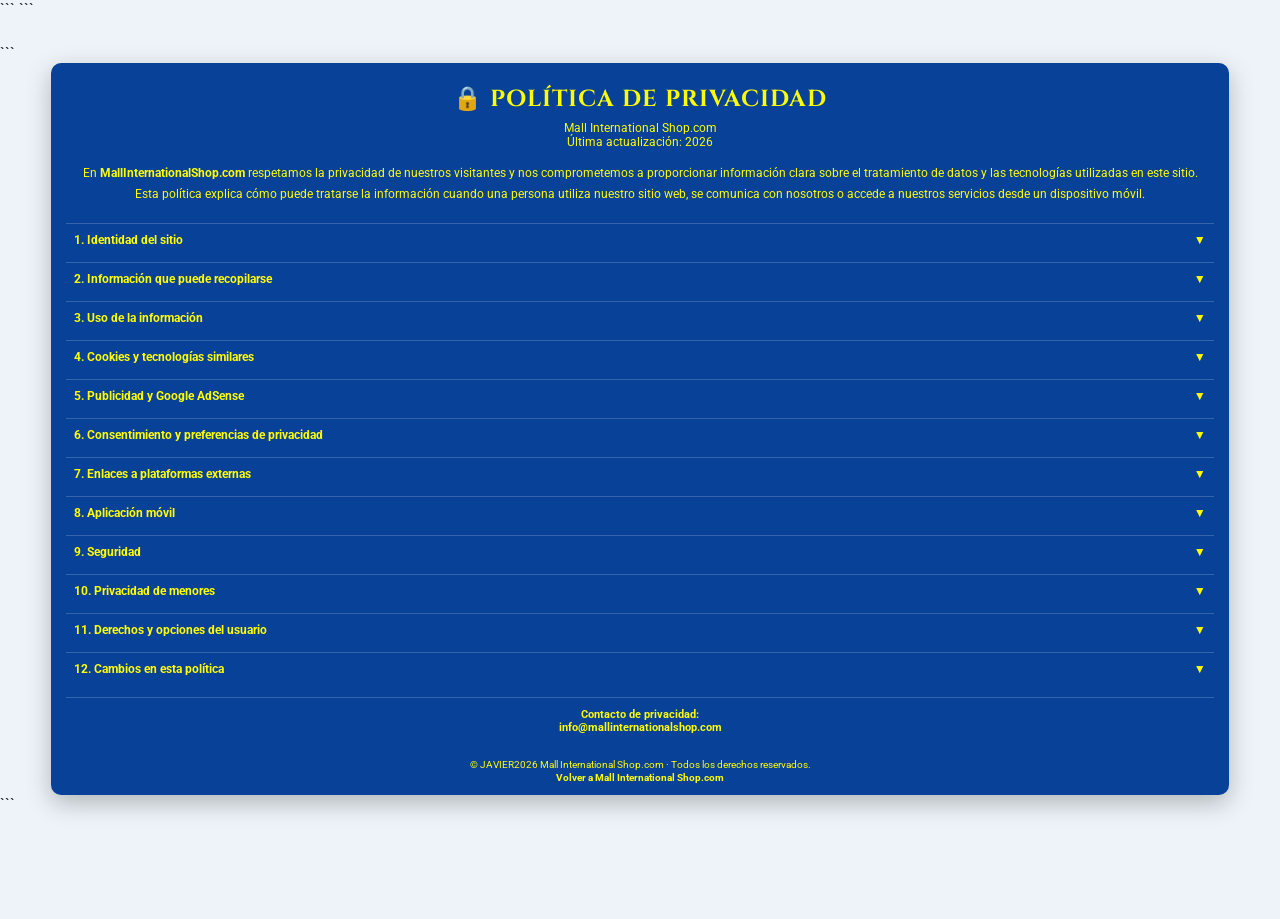
<file: politica-privacidad.html>
<!DOCTYPE html>

<html lang="es">

<head>

```
<meta charset="UTF-8">

<meta name="viewport"
      content="width=device-width, initial-scale=1.0">

<meta name="description"
      content="Política de privacidad de Mall International Shop.com">

<title>Política de Privacidad | Mall International Shop.com</title>

<!-- FUENTE -->
<link rel="preconnect" href="https://fonts.googleapis.com">

<link rel="preconnect"
      href="https://fonts.gstatic.com"
      crossorigin>

<link href="https://fonts.googleapis.com/css2?family=Cinzel:wght@400;600;700&display=swap"
      rel="stylesheet">


<!-- ESTILOS -->
<link rel="stylesheet"
      href="css/style.css">

<link rel="stylesheet"
      href="css/responsive.css">


<!-- ESTILOS PROPIOS DE PRIVACIDAD -->

<style>

    /* ======================================
       PÁGINA DE PRIVACIDAD
    ====================================== */

    #privacy-page {

        width: 100%;

        min-height: 100vh;

        padding: 25px 0 30px;

        box-sizing: border-box;
    }


    /* ======================================
       CONTENEDOR PRINCIPAL
    ====================================== */

    .privacy-container {

        width: 92%;

        max-width: 1200px;

        margin: auto;

        background: #084298;

        border-radius: 10px;

        box-shadow:
            0 8px 25px rgba(0,0,0,.25);

        overflow: hidden;
    }


    /* ======================================
       ENCABEZADO
    ====================================== */

    .privacy-header {

        text-align: center;

        padding: 20px 15px 12px;

    }


    .privacy-header h1 {

        font-family: 'Cinzel', serif;

        color: #fffb05;

        font-size: 1.45rem;

        margin: 0 0 6px;

        letter-spacing: 1px;
    }


    .privacy-header p {

        color: #fffb05;

        font-size: .72rem;

        margin: 0;

    }


    /* ======================================
       INTRODUCCIÓN
    ====================================== */

    .privacy-intro {

        padding: 0 20px 10px;

        text-align: center;
    }


    .privacy-intro p {

        color: #fffb05;

        font-size: .72rem;

        line-height: 1.35;

        margin: 5px 0;
    }


    /* ======================================
       SECCIONES DESPLEGABLES
    ====================================== */

    .privacy-section {

        margin: 6px 15px;

        border-top:
            1px solid rgba(255,255,255,.18);
    }


    .privacy-section summary {

        list-style: none;

        cursor: pointer;

        color: #fffb05;

        font-size: .76rem;

        font-weight: bold;

        padding: 9px 8px;

        text-align: left;

        user-select: none;
    }


    .privacy-section summary::-webkit-details-marker {

        display: none;
    }


    .privacy-section summary::after {

        content: "▼";

        float: right;

        transition: transform .25s ease;
    }


    .privacy-section[open] summary::after {

        transform: rotate(180deg);
    }


    /* ======================================
       CONTENIDO
    ====================================== */

    .privacy-content {

        padding: 4px 12px 10px;
    }


    .privacy-content p {

        color: #fffb05;

        font-size: .70rem;

        line-height: 1.4;

        margin: 6px 0;

    }


    .privacy-content strong {

        color: #fffb05;
    }


    .privacy-content ul {

        margin: 6px 0 8px 20px;

        padding: 0;
    }


    .privacy-content li {

        color: #fffb05;

        font-size: .69rem;

        line-height: 1.4;

        margin: 3px 0;
    }


    /* ======================================
       ENLACES
    ====================================== */

    .privacy-content a {

        color: #fffb05;

        font-weight: bold;

        text-decoration: underline;
    }


    /* ======================================
       CONTACTO
    ====================================== */

    .privacy-contact {

        margin: 12px 15px 5px;

        padding: 10px;

        border-top:
            1px solid rgba(255,255,255,.18);

        text-align: center;

        color: #fffb05;

        font-size: .70rem;
    }


    .privacy-contact a {

        color: #fffb05;

        font-weight: bold;

        text-decoration: none;
    }


    .privacy-contact a:hover {

        text-decoration: underline;
    }


    /* ======================================
       PIE
    ====================================== */

    .privacy-footer {

        text-align: center;

        padding: 10px;

        color: #fffb05;

        font-size: .62rem;

        line-height: 1.3;
    }


    .privacy-footer a {

        color: #fffb05;

        text-decoration: none;

        font-weight: bold;
    }


    /* ======================================
       MÓVIL
    ====================================== */

    @media (max-width: 600px) {

        #privacy-page {

            padding: 15px 0 20px;
        }


        .privacy-container {

            width: 94%;

            border-radius: 8px;
        }


        .privacy-header {

            padding: 15px 10px 9px;
        }


        .privacy-header h1 {

            font-size: 1.05rem;
        }


        .privacy-header p {

            font-size: .60rem;
        }


        .privacy-intro {

            padding: 0 12px 7px;
        }


        .privacy-intro p {

            font-size: .62rem;

            line-height: 1.3;
        }


        .privacy-section {

            margin: 5px 8px;
        }


        .privacy-section summary {

            font-size: .65rem;

            padding: 8px 5px;
        }


        .privacy-content {

            padding: 3px 7px 8px;
        }


        .privacy-content p {

            font-size: .61rem;

            line-height: 1.35;

            margin: 5px 0;
        }


        .privacy-content li {

            font-size: .60rem;

            line-height: 1.35;
        }


        .privacy-contact {

            margin: 9px 8px 4px;

            font-size: .61rem;
        }


        .privacy-footer {

            font-size: .55rem;
        }

    }


    /* ======================================
       TELÉFONOS PEQUEÑOS
    ====================================== */

    @media (max-width: 360px) {

        .privacy-header h1 {

            font-size: .92rem;
        }


        .privacy-header p {

            font-size: .55rem;
        }


        .privacy-intro p {

            font-size: .57rem;
        }


        .privacy-section summary {

            font-size: .60rem;
        }


        .privacy-content p {

            font-size: .57rem;
        }


        .privacy-content li {

            font-size: .56rem;
        }


        .privacy-contact {

            font-size: .57rem;
        }

    }

</style>
```

</head>

<body>

<!-- ======================================
     POLÍTICA DE PRIVACIDAD
====================================== -->

<main id="privacy-page">

```
<div class="privacy-container">


    <!-- ENCABEZADO -->

    <header class="privacy-header">

        <h1>
            🔒 POLÍTICA DE PRIVACIDAD
        </h1>

        <p>
            Mall International Shop.com
        </p>

        <p>
            Última actualización: 2026
        </p>

    </header>


    <!-- INTRODUCCIÓN -->

    <div class="privacy-intro">

        <p>
            En <strong>MallInternationalShop.com</strong>
            respetamos la privacidad de nuestros visitantes y
            nos comprometemos a proporcionar información clara
            sobre el tratamiento de datos y las tecnologías
            utilizadas en este sitio.
        </p>

        <p>
            Esta política explica cómo puede tratarse la
            información cuando una persona utiliza nuestro
            sitio web, se comunica con nosotros o accede a
            nuestros servicios desde un dispositivo móvil.
        </p>

    </div>


    <!-- ======================================
         1. IDENTIDAD
    ====================================== -->

    <details class="privacy-section">

        <summary>
            1. Identidad del sitio
        </summary>

        <div class="privacy-content">

            <p>
                <strong>Nombre:</strong>
                Mall International Shop.com
            </p>

            <p>
                <strong>Sitio web:</strong>
                mallinternationalshop.com
            </p>

            <p>
                <strong>Correo de contacto:</strong>
                info@mallinternationalshop.com
            </p>

            <p>
                Mall International Shop.com es un portal
                informativo y de acceso que facilita la
                navegación hacia plataformas comerciales
                externas.
            </p>

        </div>

    </details>


    <!-- ======================================
         2. INFORMACIÓN RECOPILADA
    ====================================== -->

    <details class="privacy-section">

        <summary>
            2. Información que puede recopilarse
        </summary>

        <div class="privacy-content">

            <p>
                Dependiendo de las funciones utilizadas y de
                los servicios que se incorporen al sitio,
                pueden procesarse determinados datos técnicos
                relacionados con la navegación.
            </p>

            <p>
                Estos datos pueden incluir información como:
            </p>

            <ul>

                <li>
                    dirección IP;
                </li>

                <li>
                    tipo y versión del navegador;
                </li>

                <li>
                    dispositivo utilizado;
                </li>

                <li>
                    sistema operativo;
                </li>

                <li>
                    páginas o recursos visitados;
                </li>

                <li>
                    información técnica necesaria para el
                    funcionamiento y seguridad del sitio.
                </li>

            </ul>

            <p>
                Si un visitante se comunica voluntariamente
                mediante nuestro correo electrónico, podremos
                recibir la información que dicha persona
                decida proporcionar en su mensaje.
            </p>

        </div>

    </details>


    <!-- ======================================
         3. USO DE INFORMACIÓN
    ====================================== -->

    <details class="privacy-section">

        <summary>
            3. Uso de la información
        </summary>

        <div class="privacy-content">

            <p>
                La información disponible o procesada podrá
                utilizarse para operar, mantener, proteger y
                mejorar el sitio web, analizar su funcionamiento
                y responder las comunicaciones recibidas.
            </p>

            <p>
                Si se incorporan servicios de analítica,
                publicidad u otras herramientas de terceros,
                el tratamiento de información estará sujeto
                también a las condiciones y políticas de los
                respectivos proveedores.
            </p>

        </div>

    </details>


    <!-- ======================================
         4. COOKIES
    ====================================== -->

    <details class="privacy-section">

        <summary>
            4. Cookies y tecnologías similares
        </summary>

        <div class="privacy-content">

            <p>
                El sitio puede utilizar cookies, almacenamiento
                local u otras tecnologías similares cuando sean
                necesarias para determinadas funciones o cuando
                se incorporen servicios de terceros.
            </p>

            <p>
                Las cookies pueden utilizarse para recordar
                determinadas preferencias, proporcionar
                funcionalidades, realizar mediciones o ayudar
                a mostrar publicidad.
            </p>

            <p>
                Cuando corresponda legalmente, se solicitará
                el consentimiento del usuario antes de utilizar
                determinadas tecnologías de almacenamiento o
                tratamiento de datos.
            </p>

        </div>

    </details>


    <!-- ======================================
         5. GOOGLE ADSENSE
    ====================================== -->

    <details class="privacy-section">

        <summary>
            5. Publicidad y Google AdSense
        </summary>

        <div class="privacy-content">

            <p>
                Mall International Shop.com podrá incorporar
                servicios de publicidad de terceros, incluido
                <strong>Google AdSense</strong>, una vez que
                dichos servicios hayan sido configurados y
                aprobados para el sitio.
            </p>

            <p>
                Cuando se utilice Google AdSense, Google y sus
                socios publicitarios podrán utilizar cookies,
                identificadores, direcciones IP, balizas web u
                otras tecnologías para proporcionar, medir y
                personalizar anuncios de acuerdo con las
                configuraciones aplicables.
            </p>

            <p>
                Los proveedores externos, incluido Google,
                pueden utilizar cookies para mostrar anuncios
                basados en visitas anteriores del usuario a
                este sitio o a otros sitios de Internet.
            </p>

            <p>
                Los usuarios pueden obtener información sobre
                la publicidad personalizada y gestionar sus
                preferencias mediante
                <a href="https://adssettings.google.com/"
                   target="_blank"
                   rel="noopener noreferrer">
                    Configuración de anuncios de Google
                </a>.
            </p>

            <p>
                Para obtener información sobre cómo Google
                utiliza los datos cuando se utilizan sitios o
                aplicaciones de sus partners, puede consultarse
                la información oficial de Google:
            </p>

            <p>
                <a href="https://policies.google.com/technologies/partner-sites"
                   target="_blank"
                   rel="noopener noreferrer">
                    Cómo utiliza Google los datos de sitios o aplicaciones de sus partners
                </a>
            </p>

        </div>

    </details>


    <!-- ======================================
         6. CONSENTIMIENTO
    ====================================== -->

    <details class="privacy-section">

        <summary>
            6. Consentimiento y preferencias de privacidad
        </summary>

        <div class="privacy-content">

            <p>
                Para determinados usuarios y regiones pueden
                existir requisitos legales específicos sobre
                cookies, almacenamiento local y tratamiento de
                datos con fines publicitarios.
            </p>

            <p>
                Cuando sea necesario, Mall International Shop.com
                utilizará mecanismos de consentimiento adecuados
                para informar al usuario y permitirle gestionar
                sus preferencias.
            </p>

            <p>
                En particular, cuando se sirvan anuncios
                personalizados a usuarios del Espacio Económico
                Europeo, Reino Unido o Suiza, podrán aplicarse
                los mecanismos de consentimiento requeridos por
                Google y la normativa correspondiente.
            </p>

        </div>

    </details>


    <!-- ======================================
         7. ENLACES EXTERNOS
    ====================================== -->

    <details class="privacy-section">

        <summary>
            7. Enlaces a plataformas externas
        </summary>

        <div class="privacy-content">

            <p>
                Mall International Shop.com contiene enlaces
                hacia plataformas comerciales y sitios web
                externos.
            </p>

            <p>
                Al seleccionar uno de estos enlaces, el usuario
                abandona nuestro sitio y pasa a interactuar con
                el sitio correspondiente.
            </p>

            <p>
                Cada plataforma externa es responsable de sus
                propias prácticas de privacidad, cookies,
                seguridad, términos de uso y tratamiento de
                datos.
            </p>

            <p>
                Recomendamos consultar la política de privacidad
                de cada plataforma antes de proporcionar
                información personal.
            </p>

        </div>

    </details>


    <!-- ======================================
         8. APLICACIÓN MÓVIL
    ====================================== -->

    <details class="privacy-section">

        <summary>
            8. Aplicación móvil
        </summary>

        <div class="privacy-content">

            <p>
                Mall International Shop.com puede ofrecer una
                aplicación para dispositivos Android destinada
                principalmente a facilitar el acceso al sitio
                web oficial mediante tecnología WebView.
            </p>

            <p>
                La aplicación puede mostrar el contenido y las
                funciones disponibles en
                mallinternationalshop.com.
            </p>

            <p>
                Cuando la aplicación carga servicios externos,
                las prácticas de privacidad correspondientes
                pueden estar determinadas por dichos servicios
                y sus respectivos proveedores.
            </p>

        </div>

    </details>


    <!-- ======================================
         9. SEGURIDAD
    ====================================== -->

    <details class="privacy-section">

        <summary>
            9. Seguridad
        </summary>

        <div class="privacy-content">

            <p>
                Adoptamos medidas razonables destinadas a
                proteger el sitio y mantener la seguridad de la
                información procesada.
            </p>

            <p>
                Sin embargo, ningún sistema de transmisión o
                almacenamiento electrónico puede garantizar
                una seguridad absoluta.
            </p>

        </div>

    </details>


    <!-- ======================================
         10. MENORES
    ====================================== -->

    <details class="privacy-section">

        <summary>
            10. Privacidad de menores
        </summary>

        <div class="privacy-content">

            <p>
                El sitio no está diseñado específicamente para
                recopilar información personal de menores de
                edad.
            </p>

            <p>
                No solicitamos deliberadamente información
                personal a niños cuando no sea necesario para
                proporcionar nuestros servicios.
            </p>

        </div>

    </details>


    <!-- ======================================
         11. DERECHOS Y OPCIONES
    ====================================== -->

    <details class="privacy-section">

        <summary>
            11. Derechos y opciones del usuario
        </summary>

        <div class="privacy-content">

            <p>
                Dependiendo de la legislación aplicable al
                usuario, este puede disponer de determinados
                derechos relacionados con sus datos personales,
                incluyendo acceso, rectificación, eliminación,
                oposición o limitación del tratamiento.
            </p>

            <p>
                Las solicitudes relacionadas con privacidad
                pueden enviarse a:
            </p>

            <p>
                <a href="mailto:info@mallinternationalshop.com">
                    info@mallinternationalshop.com
                </a>
            </p>

        </div>

    </details>


    <!-- ======================================
         12. CAMBIOS
    ====================================== -->

    <details class="privacy-section">

        <summary>
            12. Cambios en esta política
        </summary>

        <div class="privacy-content">

            <p>
                Esta política podrá actualizarse cuando se
                incorporen nuevas funciones, servicios,
                tecnologías publicitarias, herramientas de
                analítica o cuando cambien los requisitos
                legales aplicables.
            </p>

            <p>
                La fecha de actualización indicada al inicio
                de esta página permitirá identificar la versión
                vigente.
            </p>

        </div>

    </details>


    <!-- ======================================
         CONTACTO
    ====================================== -->

    <div class="privacy-contact">

        <strong>Contacto de privacidad:</strong>

        <br>

        <a href="mailto:info@mallinternationalshop.com">
            info@mallinternationalshop.com
        </a>

    </div>


    <!-- ======================================
         PIE
    ====================================== -->

    <div class="privacy-footer">

        <p>
            © JAVIER2026 Mall International Shop.com
            · Todos los derechos reservados.
        </p>

        <p>
            <a href="index.html">
                Volver a Mall International Shop.com
            </a>
        </p>

    </div>


</div>
```

</main>

</body>

</html>
</file>
<file: css/style.css>
/*==================================================
        MALL INTERNATIONAL SHOP.COM
        STYLE.CSS OFICIAL
==================================================*/

/*==================================================
        1. IMPORTAR FUENTES
==================================================*/

@import url('https://fonts.googleapis.com/css2?family=Cinzel:wght@400;600;700&family=Roboto:wght@300;400;500;700&display=swap');

/*==================================================
        2. RESET GENERAL
==================================================*/

*{

    margin:0;

    padding:0;

    box-sizing:border-box;

}

/*==================================================
        3. VARIABLES
==================================================*/

:root{

    --color-dorado:#d4af37;

    --color-dorado-claro:#f7dc6f;

    --color-azul:#1b4f82;

    --color-azul-oscuro:#163b61;

    --color-blanco:#ffffff;

    --color-texto:#f5f5f5;

    --color-sombra:rgba(0,0,0,.45);

}

/*==================================================
        4. BODY
==================================================*/

body{

    font-family:'Roboto',sans-serif;

    background:#edf3f9;

    color:#222;

    overflow-x:hidden;

}

/*==================================================
        5. ENLACES
==================================================*/

a{

    text-decoration:none;

    color:inherit;

}

/*==================================================
        6. IMÁGENES
==================================================*/

img{

    display:block;

    max-width:100%;

    height:auto;

}
/*==================================================
        7. HEADER PRINCIPAL
==================================================*/

#header{

    width:100%;

    background:linear-gradient(
        to bottom,
        var(--color-azul),
        var(--color-azul-oscuro)
    );

    border-bottom:3px solid var(--color-dorado);

    padding:10px 25px;

}

/*==================================================
        8. LOGO
==================================================*/
.logo{

    text-align:center;

    margin-bottom:8px;

}

/*==================================================
        9. TÍTULO PRINCIPAL
==================================================*/

.logo h1{

    font-family:'Cinzel', serif;

    font-size:2.45rem;

    font-weight:700;

    text-align:center;

    letter-spacing:3px;

    text-transform:uppercase;

    margin-bottom:8px;

    background:linear-gradient(

        90deg,

        #fbe601 40%,
        #f8e002 25%,
        #ffdd02 30%,
        #ffd700 45%,
        #eed603 60%,
        #ffd700 75%,
        #fafe03 100%

    );

    background-size:250% auto;

    -webkit-background-clip:text;
    background-clip:text;

    -webkit-text-fill-color:transparent;

    text-shadow:

        0 0px 0px rgba(255, 243, 12, 0.96),
        0 1px 1px rgba(249, 249, 6, 0.953),
        0 2px 2px rgba(91, 10, 3, 0.875);

}


/*==================================================
        CONTENEDOR DEL TÍTULO
==================================================*/
.title-wrapper{

    width:100%;

    overflow:hidden;

    position:relative;

}


/* Reflejo metálico */

.title-wrapper::before{

    content:"";

    position:absolute;

    top:0;

    left:-35%;

    width:18%;

    height:100%;

    z-index:5;

    pointer-events:none;

    background:linear-gradient(

        90deg,

        transparent 0%,

        rgba(42, 230, 101, 0.05) 20%,

        rgba(255,255,255,.75) 50%,

        rgba(255,255,210,.95) 60%,

        #3de38ec9 80%,

        transparent 100%

    );

    transform:skewX(-25deg);

    animation:reflejoMall 17s infinite;

}

/*==================================================
        TÍTULO ANIMADO
==================================================*/

.titulo-animado{

    display:inline-block;

    white-space:nowrap;

    position:relative;

    overflow:hidden;

    animation:tituloMovimiento 30s linear infinite;

}

/*==================================================
        10. SUBTÍTULO
==================================================*/

.logo h2{

    font-family:'Cinzel',serif;

    color:#f4f00c;

    font-size:1.15rem;

    font-weight:500;

    margin-top:6px;

}

/*==================================================
        11. DESCRIPCIÓN
==================================================*/
.logo p{

    max-width:900px;

    margin:10px auto 0;

    text-align:center;

    color:rgb(248, 252, 9);

    line-height:1.6;

    font-size:.95rem;

}

/*==================================================
        12. MENÚ
==================================================*/
nav{

    margin-top:8px;

}

nav ul{

    display:flex;

    justify-content:center;

    gap:28px;

    list-style:none;

    flex-wrap:wrap;

}

nav ul li a{

    color:#ffe066;

    font-weight:bold;

    transition:.3s;
}

nav ul li a:hover{

    color:rgb(240, 236, 14);

}

/*==================================================
        13. BANNER DE PROMOCIONES
==================================================*/

#banner{

    width:100%;

    background:#FFD700;

    overflow:hidden;

    border-top:2px solid #c79a00;

    border-bottom:2px solid #c79a00;

}

.banner-text{

    padding:10px;

    font-weight:bold;

    color:#ad0909;

    text-align:center;

    font-size:1rem;

}

/*==================================================
        14. ÁREA DEL CENTRO COMERCIAL
==================================================*/
#mall{

    width:100%;

    padding:30px 0 40px;

}

/*==================================================
        15. CONTENEDOR DEL MALL
==================================================*/
#mall-container{

    position:relative;

    width:92%;

    max-width:1500px;

    margin:auto;

}

/*==================================================
        16. IMAGEN PRINCIPAL
==================================================*/
#mall-image{

    width:100%;

    display:block;

    border-radius:10px;

    box-shadow:0 10px 30px #4d050504;

}/*==================================================
        17. VITRINAS
==================================================*/

.store{

    position:absolute;

    transform:translate(-50%,-50%);

    z-index:20;

    text-decoration:none;

    color:inherit;

}


/*==================================================
        18. OVERLAY
==================================================*/

.store-overlay{

    position:absolute;

    inset:0;

    display:flex;

    flex-direction:column;

    justify-content:center;

    align-items:center;

}


/*==================================================
        19. WELCOME
==================================================*/

.welcome{

    text-align:center;

    background:transparent;

    border:1px solid rgba(255,255,255,.35);

    padding:7px 20px;

    border-radius:10px;

    backdrop-filter:none;

    -webkit-backdrop-filter:none;

    box-shadow:none;

    transition:
        transform .35s ease,
        border-color .35s ease,
        box-shadow .35s ease;

}


/*==================================================
        TEXTO WELCOME
==================================================*/

.welcome span{

    display:block;

    color:#ffffff;

    font-size:.72rem;

    letter-spacing:2px;

    font-family:'Cinzel',serif;

}


/*==================================================
        NOMBRE DE LA TIENDA
==================================================*/

.welcome strong{

    display:block;

    color:#ffffff;

    font-size:1rem;

    margin-top:3px;

    font-family:'Cinzel',serif;

}


/*==================================================
        ILUMINACIÓN DE LA VITRINA
==================================================*/
.store:hover .welcome{

    transform:translateY(-1px);

    border-color:#ffffff;

    box-shadow:
        0 0 6px rgba(255,255,255,1),
        0 0 14px rgba(255,255,255,.95),
        0 0 24px rgba(255,255,255,.80),
        0 0 38px rgba(255,255,255,.45);

}



/*==================================================
        22. POSICIÓN DE LAS VITRINAS
==================================================*/

/*------------- FILA SUPERIOR -------------*/

.amazon{

    top:40%;
    left: 19%

}

.jd{

    top:40%;
    left:40%;

}

.aliexpress{

    top:40%;
    left:60%;

}

.bestbuy{

    top:40%;
    left:81%;

}


/*------------- FILA CENTRAL -------------*/

.walmart{

    top:61%;
    left:19%;

}

.temu{

    top:61%;
    left:40%;

}

.shein{

    top:61%;
    left:60%;

}

.rockauto{

    top:61%;
    left:80%;

}

/*------------- FILA INFERIOR -------------*/

.target{

    top:75%;
    left:20%;

}

.homedepot{

    top:75%;
    left:41%;

}

.etsy{

    top:75%;
    left:61%;

}
.lightinthebox{

    top:75%;
    left:80%;

}

.lightinthebox .welcome{

    width:110px;

    box-sizing:border-box;

}
.lightinthebox .welcome strong{

    font-size:.60rem;

}




/*==================================================
        BANNER PUBLICITARIO ANIMADO
==================================================*/
#ad-banner{

    width:95%;

    height:70px;

    margin:30px auto;

    overflow:hidden;

    position:relative;

    background:#163b61;

    border-top:2px solid var(--color-dorado);

    border-bottom:2px solid var(--color-dorado);

    border-radius:12px;

}

#ad-content{

    position:absolute;

    white-space:nowrap;

    font-family:'Cinzel',serif;

    font-size:1.2rem;

    color:#FFD700;

    top:20px;

    animation:moverPublicidad 12s linear infinite;

}

@keyframes moverPublicidad{


    from{

        transform:translateX(100%);

    }


    to{

        transform:translateX(-100%);

    }


}

/*==================================================
        CONTENEDORES PUBLICIDAD
==================================================*/
.publicidad-container{


    width:95%;

    margin:30px auto;


    display:flex;

    flex-direction:column;

    gap:25px;

}

.publicidad-box{


    min-height:120px;

    background:

    linear-gradient(

        135deg,

        #163b61,

        #1b4f82

    );

    border:2px solid var(--color-dorado);

    border-radius:15px;


    display:flex;

    flex-direction:column;

    justify-content:center;

    align-items:center;

    color:rgb(251, 247, 15);

    box-shadow:

    0 8px 18px rgba(0,0,0,.25);

}

.publicidad-box h3{


    font-family:'Cinzel',serif;

    color:#FFD700;

    letter-spacing:2px;

}

.publicidad-box p{


    font-size:.95rem;

}

/*==================================================
        DESCARGO DE RESPONSABILIDAD
==================================================*/

#legal{

    width:100%;

    display:flex;

    flex-direction:column;

    align-items:center;

    gap:18px;

    margin:25px auto 15px;

}

/*==================================================
        CONTENEDORES LEGALES
==================================================*/

.legal-box{

    width:96%;

    max-width:1400px;

    padding:14px 20px;

    background:linear-gradient(135deg,#071c3f,#0d3f7a);

    border:2px solid var(--color-dorado);

    border-radius:16px;

    box-shadow:0 6px 18px rgba(0,0,0,.25);

}

/*==================================================
        TITULOS
==================================================*/

.legal-box h2{

    margin:0 0 10px;

    font-family:'Cinzel',serif;

    font-size:.95rem;

    color:var(--color-dorado);

    letter-spacing:1px;

}

/*==================================================
        TEXTO
==================================================*/

.legal-box p{

    margin:3px 0;

    color:#f4f810;

    font-size:.90rem;

    line-height:1.15;

    text-align:justify;

}

/*==================================================
        PROPIEDAD INTELECTUAL
==================================================*/

.legal.small{

    padding:12px 20px;

}

.legal.small h2{

    font-size:.95rem;

    margin-bottom:3px;

}

.legal.small p{

    font-size:.90rem;

    line-height:1.30;

}

/*==================================================
        RESPONSIVE
==================================================*/

@media(max-width:768px){

    .legal-box{

        width:95%;

        padding:12px 15px;

    }

    .legal-box h2{

        font-size:.95rem;

    }

    .legal-box p{

        font-size:.86rem;

        line-height:1.28;

    }

}

/*==================================================
        24. RESPONSIVE
==================================================*/

@media(max-width:992px){

    .logo h1{

        font-size:1.9rem;

    }

    nav ul{

        gap:16px;

    }

}

@media(max-width:768px){

    .logo h1{

        font-size:1.5rem;

    }

    .btn-store{

        width:44px;

        height:44px;

        font-size:1.1rem;

    }

}

@media(max-width:576px){

    .logo h1{

        font-size:1.2rem;

        letter-spacing:1px;

    }

    nav ul{

        flex-direction:column;

        gap:10px;

    }

    .welcome{

        display:none;

    }

}

/*==================================================
        23. FOOTER
==================================================*/
#footer{

    background:var(--color-azul-oscuro);

    color:rgb(254, 230, 8);

    text-align:center;

    padding:18px;

    border-top:3px solid var(--color-dorado);

}

#footer p{

    font-size:.85rem;

}
/*==================================================
        24. RESPONSIVE
==================================================*/
@media(max-width:992px){

    .logo h1{

        font-size:1.9rem;

    }

    nav ul{

        gap:16px;

    }

}

@media(max-width:768px){

    .logo h1{

        font-size:1.5rem;

    }


}

@media(max-width:576px){

    .logo h1{

        font-size:1.2rem;

        letter-spacing:1px;

    }

    nav ul{

        flex-direction:column;

        gap:10px;

    }

    .welcome{

        display:none;

    }

}

/*==================================================
        MOVIMIENTO DEL TÍTULO
==================================================*/
@keyframes tituloMovimiento{

    0%{

        transform:translateX(-120%);

    }

    25%{

        transform:translateX(0);

    }

    45%{

        transform:translateX(0);

    }

    100%{

        transform:translateX(120%);

    }

}
/*==================================================
        REFLEJO DEL TÍTULO
==================================================*/

@keyframes reflejoMall{

    0%{

        left:-40%;

        opacity:0;

    }

    18%{

        left:-40%;

        opacity:0;

    }

    24%{

        opacity:1;

    }

    34%{

        left:120%;

        opacity:1;

    }

    40%{

        opacity:0;

    }

    100%{

        left:120%;

        opacity:0;

    }

}

/*==================================================
        BANNER PRINCIPAL AFILIADOS
==================================================*/

#promo-banner{

    width:94%;

    max-width:1400px;

    margin:30px auto;

}

.banner-container{

    display:flex;

    align-items:center;

    gap:30px;

    padding:22px 28px;

    background:linear-gradient(
        180deg,
        #0964d4,
        #d6e409
    );

    border:2px solid rgba(212,175,55,.55);

    border-radius:18px;

    Box-shadow:
    0 4px 12px rgba(0,0,0,.28),
    0 0 8px rgba(255,215,0,.35);

border:1px solid rgba(255,255,255,.25);
}

.banner-container:hover{

    border-color:#52cfee;

    box-shadow:
        0 0 18px rgba(212,175,55,.25),
        0 12px 30px rgba(0,0,0,.35);

}

#Page Banner-Image{

    width:330px;

    border-radius:12px;

    border:1px solid rgba(212,175,55,.40);

    box-shadow:
        0 8px 18px rgba(0,0,0,.25);

}

/*==================================================
        BOTÓN DEL BANNER
==================================================*/

#banner-button{

    display:inline-block;

    padding:12px 28px;

    background:linear-gradient(
        180deg,
        #ffe95a,
        #d4af37
    );

    color:#020b66;          /* Color del texto */

    font-family:'Cinzel', serif;

    font-size:1rem;

    font-weight:700;

    letter-spacing:1px;

    text-decoration:none;

    border-radius:30px;

    border:1px solid rgba(255,255,255,.25);

    box-shadow:
        0 5px 12px rgba(0,0,0,.30),
        0 0 10px rgba(255,215,0,.35);

    transition:.35s;

}

#banner-button:hover{

    transform:translateY(-2px);

    color:#f9ee19;

    box-shadow:
        0 8px 18px rgba(0,0,0,.35),
        0 0 16px rgba(255,215,0,.55);

}


/*==================================================
        INFORMACIÓN PARA ANUNCIANTES
==================================================*/

#advertisers{

    width:92%;
    max-width:1100px;

    margin:18px auto;

}

.advertisers-box{

    background:linear-gradient(180deg,#053381fb,#971a35);

    border:1px solid rgba(212,175,55,.45);

    border-radius:14px;

    padding:18px 28px;

    text-align:center;

    box-shadow:0 10px 25px rgba(0,0,0,.18);

}

.advertisers-box h3{

    color:var(--color-dorado);

    font-family:'Cinzel',serif;

    font-size:1.35rem;

    margin-bottom:8px;

    letter-spacing:1px;

}

.advertisers-box p{

    color:#efe00b;

    font-size:.95rem;

    margin-bottom:14px;

    line-height:1.5;

}

.advertisers-box a{

    display:inline-block;

    padding:10px 24px;

    border-radius:30px;

    background:linear-gradient(90deg,#d4af37,#f7d76d);

    color:#0441a4;

    font-weight:bold;

    text-decoration:none;

    transition:.30s;

}

.advertisers-box a:hover{

    transform:translateY(-2px);

    box-shadow:0 0 18px rgba(212,175,55,.45);

}/*==================================================
        TÍTULO DEL BANNER PRINCIPAL
==================================================*/

#banner-title{

    font-family:'Cinzel', serif;

    font-size:2rem;

    font-weight:700;

    color:#d4af37;

    letter-spacing:1px;

    margin-bottom:14px;

    text-shadow:
        0 2px 3px rgba(0,0,0,.35),
        0 0 8px rgba(212,175,55,.30);

}
/*==================================================
        TEXTO DEL BANNER
==================================================*/

#banner-text{

    color:#fcd703;

    font-size:1rem;

    line-height:1.6;

    margin-bottom:18px;

    text-shadow:
        0 1px 2px rgba(0,0,0,.35);

}
/*==================================================
    ANUNCIOS COMERCIALES
==================================================*/

.anuncio-activo {

    position: relative;

    overflow: hidden;

    cursor: pointer;

}


.anuncio-video,
.anuncio-imagen {

    display: block;

    width: 100%;

    height: 100%;

    object-fit: cover;

}


.anuncio-placeholder {

    width: 100%;

    height: 100%;

    display: flex;

    flex-direction: column;

    justify-content: center;

    align-items: center;

    text-align: center;

    padding: 20px;

}


.anuncio-placeholder h3 {

    margin-bottom: 10px;

}


.anuncio-placeholder p {

    margin: 0;

}
/*==================================================
    ESPACIOS PUBLICITARIOS COMERCIALES
==================================================*/

.publicidad-etiqueta {

    display: inline-block;

    margin-bottom: 10px;

    font-size: 0.85rem;

    font-weight: bold;

    letter-spacing: 2px;

}


.publicidad-box h3 {

    margin: 10px 0;

}


.publicidad-box p {

    max-width: 420px;

    margin: 0 auto 20px;

    line-height: 1.6;

}


.publicidad-contacto {

    display: inline-block;

    padding: 10px 20px;

    text-decoration: none;

    font-weight: bold;

    border: 1px solid currentColor;

    transition: transform 0.2s ease,
                opacity 0.2s ease;

}


.publicidad-contacto:hover {

    transform: scale(1.04);

    opacity: 0.85;

}
</file>
<file: css/responsive.css>
/*==================================================
        MALL INTERNATIONAL SHOP.COM
        RESPONSIVE.CSS OFICIAL V2.0
==================================================*/


/*==================================================
        1. AJUSTE GENERAL
==================================================*/

html,
body {
    width: 100%;
    overflow-x: hidden;
}

img {
    max-width: 100%;
    height: auto;
}


/*==================================================
        2. TABLET / PANTALLAS MEDIANAS
        Hasta 992px
==================================================*/

@media (max-width: 992px) {

    /*----------------------------------------------
            HEADER
    ----------------------------------------------*/

    #header {
        padding: 10px 20px;
    }

    .logo h1 {
        font-size: 1.9rem;
    }

    .logo h2 {
        font-size: 1rem;
    }

    .logo p {
        max-width: 90%;
        font-size: .88rem;
        line-height: 1.45;
    }

    nav ul {
        gap: 16px;
    }


    /*----------------------------------------------
            BANNER
    ----------------------------------------------*/

    .banner-text {
        font-size: .90rem;
        padding: 9px;
    }


    /*----------------------------------------------
            VITRINAS
    ----------------------------------------------*/

    .store-overlay {
        gap: 8px;
    }

    .welcome {
        padding: 6px 9px;
        border-radius: 9px;
    }

    .welcome span {
        font-size: .58rem;
        letter-spacing: 1px;
    }

    .welcome strong {
        font-size: .78rem;
        margin-top: 2px;
    }


    /*----------------------------------------------
            BANNER PUBLICITARIO
    ----------------------------------------------*/

    #ad-banner {
        width: 94%;
        height: 65px;
        margin: 25px auto;
    }

    #ad-content {
        font-size: 1rem;
        top: 20px;
    }


    /*----------------------------------------------
            PUBLICIDAD
    ----------------------------------------------*/

    .publicidad-container {
        width: 94%;
        gap: 20px;
    }

    .publicidad-box {
        min-height: 110px;
        padding: 15px;
    }

    .publicidad-box h3 {
        font-size: 1.05rem;
        text-align: center;
    }

    .publicidad-box p {
        font-size: .88rem;
        text-align: center;
    }


    /*----------------------------------------------
            LEGAL
    ----------------------------------------------*/

    .legal-box {
        width: 94%;
        padding: 12px 15px;
    }

    .legal-box h2 {
        font-size: .90rem;
    }

    .legal-box p {
        font-size: .82rem;
        line-height: 1.30;
    }


    /*----------------------------------------------
            FOOTER
    ----------------------------------------------*/

    #footer {
        padding: 18px;
    }

    #footer p {
        font-size: .82rem;
    }

}


/*==================================================
        3. TABLET PEQUEÑA
        Hasta 768px
==================================================*/

@media (max-width: 768px) {

    /*----------------------------------------------
            HEADER
    ----------------------------------------------*/

    #header {
        padding: 9px 15px;
    }

    .logo h1 {
        font-size: 1.5rem;
        letter-spacing: 1.5px;
    }

    .logo h2 {
        font-size: .90rem;
    }

    .logo p {
        font-size: .80rem;
        line-height: 1.35;
        max-width: 94%;
    }


    /*----------------------------------------------
            MENÚ
    ----------------------------------------------*/

    nav ul {
        gap: 12px;
    }

    nav ul li a {
        font-size: .88rem;
    }


    /*----------------------------------------------
            BANNER
    ----------------------------------------------*/

    .banner-text {
        font-size: .78rem;
        padding: 8px;
    }


    /*----------------------------------------------
            MALL
    ----------------------------------------------*/

    #mall {
        padding: 18px 0 30px;
    }

    #mall-container {
        width: 94%;
    }


    /*----------------------------------------------
            VITRINAS
    ----------------------------------------------*/

    .store-overlay {
        gap: 6px;
    }

    .welcome {
        padding: 5px 7px;
        border-radius: 8px;
    }

    .welcome span {
        font-size: .50rem;
        letter-spacing: .8px;
    }

    .welcome strong {
        font-size: .68rem;
    }

    /*----------------------------------------------
            LIGHTINTHEBOX
    ----------------------------------------------*/

    .lightinthebox .welcome strong {
        font-size: .62rem;
        letter-spacing: -.2px;
        white-space: nowrap;
    }


    /*----------------------------------------------
            BANNER PUBLICITARIO
    ----------------------------------------------*/

    #ad-banner {
        width: 92%;
        height: 60px;
        margin: 22px auto;
    }

    #ad-content {
        font-size: .88rem;
        top: 19px;
    }


    /*----------------------------------------------
            PUBLICIDAD
    ----------------------------------------------*/

    .publicidad-container {
        width: 92%;
        margin: 25px auto;
        gap: 18px;
    }

    .publicidad-box {
        min-height: 100px;
        padding: 14px;
    }

    .publicidad-box h3 {
        font-size: .95rem;
        letter-spacing: 1px;
    }

    .publicidad-box p {
        font-size: .82rem;
        line-height: 1.35;
        text-align: center;
    }


    /*----------------------------------------------
            LEGAL
    ----------------------------------------------*/

    .legal-box {
        width: 92%;
        padding: 11px 13px;
    }

    .legal-box h2 {
        font-size: .85rem;
    }

    .legal-box p {
        font-size: .78rem;
        line-height: 1.28;
    }


/*==================================================
        4. MÓVIL
        Hasta 600px
==================================================*/

@media (max-width: 600px) {

    /*----------------------------------------------
            HEADER
    ----------------------------------------------*/

    #header {
        padding: 8px 10px;
    }

    .logo h1 {
        font-size: 1.20rem;
        letter-spacing: 1px;
    }

    .logo h2 {
        font-size: .76rem;
        margin-top: 4px;
    }

    .logo p {
        max-width: 96%;
        font-size: .68rem;
        line-height: 1.30;
        margin-top: 7px;
    }


    /*----------------------------------------------
            MENÚ
    ----------------------------------------------*/

    nav {
        margin-top: 6px;
    }

    nav ul {
        flex-direction: row;
        justify-content: center;
        gap: 8px 14px;
    }

    nav ul li a {
        font-size: .72rem;
    }


    /*----------------------------------------------
            BANNER
    ----------------------------------------------*/

    #banner {
        border-top-width: 1px;
        border-bottom-width: 1px;
    }

    .banner-text {
        font-size: .65rem;
        padding: 7px 5px;
        line-height: 1.25;
    }


    /*----------------------------------------------
            MALL
    ----------------------------------------------*/

    #mall {
        padding: 12px 0 22px;
    }

    #mall-container {
        width: 96%;
    }


    /*----------------------------------------------
            VITRINAS
    ----------------------------------------------*/

    .store-overlay {
        gap: 4px;
    }


    /*----------------------------------------------
            WELCOME
            Importante:
            style.css intentaba ocultarlo.
            Aquí lo mantenemos visible.
    ----------------------------------------------*/

    .welcome {
        display: block;

        padding: 3px 5px;

        border-radius: 6px;
    }

    .welcome span {
        font-size: .38rem;
        letter-spacing: .5px;
    }

    .welcome strong {
        font-size: .50rem;
        margin-top: 1px;
    }

    /*----------------------------------------------
            POSICIONES MÓVILES
            Las dos primeras filas permanecen
            prácticamente en su posición original.
            La tercera sube para evitar las personas.
    ----------------------------------------------*/

    .amazon {
        top: 41%;
        left: 17%;
    }

    .jd {
        top: 41%;
        left: 39%;
    }

    .aliexpress {
        top: 42%;
        left: 61%;
    }

    .bestbuy {
        top: 40%;
        left: 83%;
    }


    .walmart {
        top: 61%;
        left: 17%;
    }

    .temu {
        top: 61%;
        left: 39%;
    }

    .shein {
        top: 61%;
        left: 61%;
    }

    .rockauto {
        top: 61%;
        left: 83%;
    }


    /*----------------------------------------------
            TERCERA FILA
            Primer ajuste móvil
    ----------------------------------------------*/

    .target {
        top: 75%;
        left: 20%;
    }

    .homedepot {
        top: 75%;
        left: 41%;
    }

    .etsy {
        top: 75%;
        left: 61%;
    }

    .lightinthebox {
        top: 75%;
        left: 81%;
    }


    /*----------------------------------------------
            LIGHTINTHEBOX
    ----------------------------------------------*/

    .lightinthebox .welcome {
        padding-left: 3px;
        padding-right: 3px;
    }

    .lightinthebox .welcome strong {
        font-size: .50rem;
        letter-spacing: -.4px;
        white-space: nowrap;
    }


    /*----------------------------------------------
            BANNER PUBLICITARIO
    ----------------------------------------------*/

    #ad-banner {
        width: 94%;
        height: 52px;
        margin: 18px auto;

        border-radius: 9px;
    }

    #ad-content {
        font-size: .72rem;
        top: 16px;
    }


    /*----------------------------------------------
            PUBLICIDAD
    ----------------------------------------------*/

    .publicidad-container {
        width: 94%;
        margin: 20px auto;
        gap: 15px;
    }

    .publicidad-box {
        min-height: 90px;
        padding: 12px;
        border-radius: 12px;
    }

    .publicidad-box h3 {
        font-size: .82rem;
        letter-spacing: .8px;
        text-align: center;
    }

    .publicidad-box p {
        font-size: .72rem;
        line-height: 1.30;
        text-align: center;
    }


    /*----------------------------------------------
            LEGAL
    ----------------------------------------------*/

    #legal {
        gap: 12px;
        margin: 18px auto 12px;
    }

    .legal-box {
        width: 94%;
        padding: 10px 11px;
        border-radius: 12px;
    }

    .legal-box h2 {
        font-size: .72rem;
        margin-bottom: 7px;
    }

    .legal-box p {
        font-size: .68rem;
        line-height: 1.25;
        text-align: justify;
    }

    .legal.small {
        padding: 10px 11px;
    }

    .legal.small h2 {
        font-size: .72rem;
    }

    .legal.small p {
        font-size: .68rem;
        line-height: 1.25;
    }


    /*----------------------------------------------
            FOOTER
    ----------------------------------------------*/

    #footer {
        padding: 14px 10px;
    }

    #footer p {
        font-size: .65rem;
        line-height: 1.30;
    }

}


/*==================================================
        5. MÓVIL PEQUEÑO
        Hasta 480px
==================================================*/

@media (max-width: 480px) {

    /*----------------------------------------------
            HEADER
    ----------------------------------------------*/

    .logo h1 {
        font-size: 1.02rem;
    }

    .logo h2 {
        font-size: .68rem;
    }

    .logo p {
        font-size: .62rem;
    }


    /*----------------------------------------------
            MENÚ
    ----------------------------------------------*/

    nav ul {
        gap: 6px 10px;
    }

    nav ul li a {
        font-size: .65rem;
    }


    /*----------------------------------------------
            BANNER
    ----------------------------------------------*/

    .banner-text {
        font-size: .58rem;
        padding: 6px 4px;
    }


    /*----------------------------------------------
            MALL
    ----------------------------------------------*/

    #mall-container {
        width: 97%;
    }


    /*----------------------------------------------
            WELCOME
    ----------------------------------------------*/

    .welcome {
        padding: 2px 4px;
    }

    .welcome span {
        font-size: .33rem;
        letter-spacing: .35px;
    }

    .welcome strong {
        font-size: .43rem;
    }


    /*----------------------------------------------
            BOTONES
    ----------------------------------------------*/

    .btn-store {
        width: 27px;
        height: 27px;
        font-size: .68rem;
    }


    /*----------------------------------------------
            LIGHTINTHEBOX
    ----------------------------------------------*/

    .lightinthebox .welcome strong {
        font-size: .39rem;
        letter-spacing: -.5px;
    }


    /*----------------------------------------------
            TERCERA FILA
    ----------------------------------------------*/

    .target,
    .homedepot,
    .etsy,
    .lightinthebox {
        top: 74%;
    }


    /*----------------------------------------------
            PUBLICIDAD
    ----------------------------------------------*/

    .publicidad-box {
        min-height: 82px;
    }

    .publicidad-box h3 {
        font-size: .74rem;
    }

    .publicidad-box p {
        font-size: .66rem;
    }


    /*----------------------------------------------
            LEGAL
    ----------------------------------------------*/

    .legal-box p,
    .legal.small p {
        font-size: .63rem;
    }

}


/*==================================================
        6. MÓVIL MUY PEQUEÑO
        Hasta 360px
==================================================*/

@media (max-width: 360px) {

    .logo h1 {
        font-size: .90rem;
    }

    .logo h2 {
        font-size: .62rem;
    }

    .logo p {
        font-size: .57rem;
    }

    nav ul li a {
        font-size: .60rem;
    }

    .welcome span {
        font-size: .30rem;
    }

    .welcome strong {
        font-size: .39rem;
    }

    .btn-store {
        width: 25px;
        height: 25px;
        font-size: .62rem;
    }

    .lightinthebox .welcome strong {
        font-size: .35rem;
    }

    .legal-box p,
    .legal.small p {
        font-size: .58rem;
    }

}

/*==================================================
        INFORMACIÓN LEGAL DESPLEGABLE
==================================================*/

#legal {
    width: 100%;

    margin: 20px auto 2px;

    display: flex;
    justify-content: center;
    align-items: center;
}


/*==================================================
        CONTENEDOR
==================================================*/

#legal .legal-box {
    width: 92%;
    max-width: 1400px;

    margin: 0 auto;

    box-sizing: border-box;

    text-align: center;

    background: #084298;

    border-radius: 8px;

    overflow: hidden;
}


/*==================================================
        CABECERA DESPLEGABLE
==================================================*/

#legal .legal-box summary {
    padding: 6px 12px;

    cursor: pointer;

    list-style: none;

    color: #fffb05;

    font-size: .72rem;

    font-weight: bold;

    line-height: 1.2;

    text-align: center;

    user-select: none;
}
#legal .legal-box summary::-webkit-details-marker {
    display:none;
}

#legal .legal-box summary::marker {
    content:"";
}

/*==================================================
        FLECHA
==================================================*/

.legal-toggle {

    display:inline-block;

    margin-left:5px;

    color:#fffb05 !important;

    font-weight:bold;

    transition:transform .25s ease;

}

/* Cambia la flecha al abrir */

#legal .legal-box[open] .legal-toggle {
    transform: rotate(180deg);
}


/*==================================================
        CONTENIDO
==================================================*/

#legal .legal-content {
    padding: 5px 18px 8px;

    color: #fffb05;

    text-align: center;
}


/*==================================================
        PÁRRAFOS
==================================================*/

#legal .legal-content p {
    color: #fffb05;

    font-size: .70rem;

    line-height: 1.3;

    margin: 4px 0;
}


/*==================================================
        PROPIEDAD INTELECTUAL
==================================================*/

#legal .legal-property {

    margin-top: 7px;

    padding-top: 5px;

    border-top: 1px solid rgba(255,255,255,.15);
}


#legal .legal-property h2 {

    color: #fffb05;

    font-size: .72rem;

    line-height: 1.15;

    margin: 0 0 4px;
}


#legal .legal-property p {

    color: #fffb05;

    font-size: .70rem;

    line-height: 1.25;

    margin: 4px 0;
}


/*==================================================
        COPYRIGHT
==================================================*/

#legal .legal-copyright {

    margin-top: 7px;

    padding-top: 5px;

    border-top: 1px solid rgba(255,255,255,.15);

    color: #fffb05;

    font-size: .68rem;

    line-height: 1.25;

    text-align: center;
}


#legal .legal-copyright strong,
#legal .legal-copyright span {

    color:#fffb05 !important;
}


/*==================================================
        CONTACTO
==================================================*/

#legal .legal-contact {

    margin-top: 5px;

    padding-top: 4px;

    color: #fffb05;

    font-size: .68rem;

    line-height: 1.25;

    text-align: center;
}


#legal .legal-contact strong {

    color: #fffb05;
}


#legal .legal-contact a {

    color:#fffb05 !important;

    text-decoration: none;

    font-weight: bold;
}


#legal .legal-contact a:hover {

    color: #fffb05;

    text-decoration: underline;
}


/*==================================================
        MÓVIL
==================================================*/

@media (max-width: 600px) {

    #legal {

        margin: 16px auto 3px;
    }


    #legal .legal-box {

        width: 94%;
    }


    #legal .legal-box summary {

        padding: 6px 9px;

        font-size: .62rem;
    }


    #legal .legal-content {

        padding: 5px 10px 7px;
    }


    #legal .legal-content p {

        font-size: .64rem;

        line-height: 1.28;

        margin: 4px 0;
    }


    #legal .legal-property {

        margin-top: 5px;

        padding-top: 4px;
    }


    #legal .legal-property h2 {

        font-size: .67rem;

        margin-bottom: 3px;
    }


    #legal .legal-property p {

        font-size: .62rem;

        line-height: 1.26;

        margin: 2px 0;
    }


    #legal .legal-copyright {

        margin-top: 5px;

        padding-top: 4px;

        font-size: .60rem;

        line-height: 1.18;
    }


    #legal .legal-contact {

        margin-top: 4px;

        padding-top: 3px;

        font-size: .60rem;
    }

}


/*==================================================
        MÓVIL PEQUEÑO
==================================================*/

@media (max-width: 360px) {

    #legal .legal-box {

        width: 95%;

        padding: 0 2px;
    }


    #legal .legal-box summary {

        font-size: .59rem;
    }


    #legal .legal-content p {

        font-size: .59rem;

        line-height: 1.25;
    }


    #legal .legal-property h2 {

        font-size: .62rem;
    }


    #legal .legal-property p {

        font-size: .57rem;

        line-height: 1.15;
    }


    #legal .legal-copyright {

        font-size: .55rem;
    }


    #legal .legal-contact {

        font-size: .55rem;
    }

}
/*==================================================
        BANNER AFILIADOS - RESPONSIVE
==================================================*/


/*==================================================
        TABLET
        Hasta 992px
==================================================*/

@media (max-width: 992px) {

    #promo-banner {
        width: 94%;
        margin: 25px auto;
    }

    .banner-container {
        gap: 20px;
        padding: 18px 20px;
    }

    #banner-image {
        width: 260px;
        max-width: 40%;
    }

    #banner-title {
        font-size: 1.25rem;
    }

    #banner-text {
        font-size: .90rem;
        line-height: 1.4;
    }

    #banner-button {
        padding: 10px 22px;
        font-size: .90rem;
    }

}


/*==================================================
        TABLET PEQUEÑA
        Hasta 768px
==================================================*/

@media (max-width: 768px) {

    #promo-banner {
        width: 92%;
        margin: 22px auto;
    }

    .banner-container {
        gap: 14px;
        padding: 15px 16px;
        border-radius: 14px;
    }

    #banner-image {
        width: 210px;
        max-width: 38%;
        border-radius: 9px;
    }

    #banner-title {
        font-size: 1.05rem;
    }

    #banner-text {
        font-size: .78rem;
        line-height: 1.3;
    }

    #banner-button {
        padding: 8px 17px;
        font-size: .78rem;
        letter-spacing: .7px;
    }

}


/*==================================================
        MÓVIL
        Hasta 600px
==================================================*/

@media (max-width: 600px) {

    #promo-banner {
        width: 94%;
        margin: 18px auto;
    }

    .banner-container {
        gap: 10px;
        padding: 11px 12px;
        border-radius: 12px;
    }

    #banner-image {
        width: 135px;
        max-width: 36%;
        border-radius: 8px;
    }

    #banner-title {
        font-size: .82rem;
        line-height: 1.15;
        margin-bottom: 5px;
    }

    #banner-text {
        font-size: .65rem;
        line-height: 1.25;
        margin-bottom: 7px;
    }

    #banner-button {
        padding: 6px 12px;
        font-size: .62rem;
        letter-spacing: .5px;
        border-radius: 20px;
    }

}


/*==================================================
        MÓVIL PEQUEÑO
        Hasta 480px
==================================================*/

@media (max-width: 480px) {

    #promo-banner {
        width: 95%;
        margin: 15px auto;
    }

    .banner-container {
        gap: 8px;
        padding: 9px 10px;
        border-radius: 10px;
    }

    #banner-image {
        width: 105px;
        max-width: 34%;
        border-radius: 7px;
    }

    #banner-title {
        font-size: .70rem;
        line-height: 1.1;
    }

    #banner-text {
        font-size: .57rem;
        line-height: 1.2;
        margin-bottom: 5px;
    }

    #banner-button {
        padding: 5px 9px;
        font-size: .52rem;
        letter-spacing: .3px;
        border-radius: 16px;
    }

}


/*==================================================
        MÓVIL MUY PEQUEÑO
        Hasta 360px
==================================================*/

@media (max-width: 360px) {

    #promo-banner {
        width: 96%;
        margin: 12px auto;
    }

    .banner-container {
        gap: 6px;
        padding: 7px 8px;
        border-radius: 9px;
    }

    #banner-image {
        width: 85px;
        max-width: 32%;
        border-radius: 6px;
    }

    #banner-title {
        font-size: .62rem;
        line-height: 1.05;
    }

    #banner-text {
        font-size: .50rem;
        line-height: 1.15;
        margin-bottom: 4px;
    }

    #banner-button {
        padding: 4px 7px;
        font-size: .46rem;
        letter-spacing: .2px;
        border-radius: 14px;
    }

}
/*==================================================
        CORRECCIÓN FINAL - INFORMACIÓN LEGAL
==================================================*/

#legal .legal-box summary,
#legal .legal-box summary span,
#legal .legal-box .legal-toggle,
#legal .legal-copyright,
#legal .legal-copyright strong,
#legal .legal-copyright span {

    color:#fffb05 !important;

}
</file>
